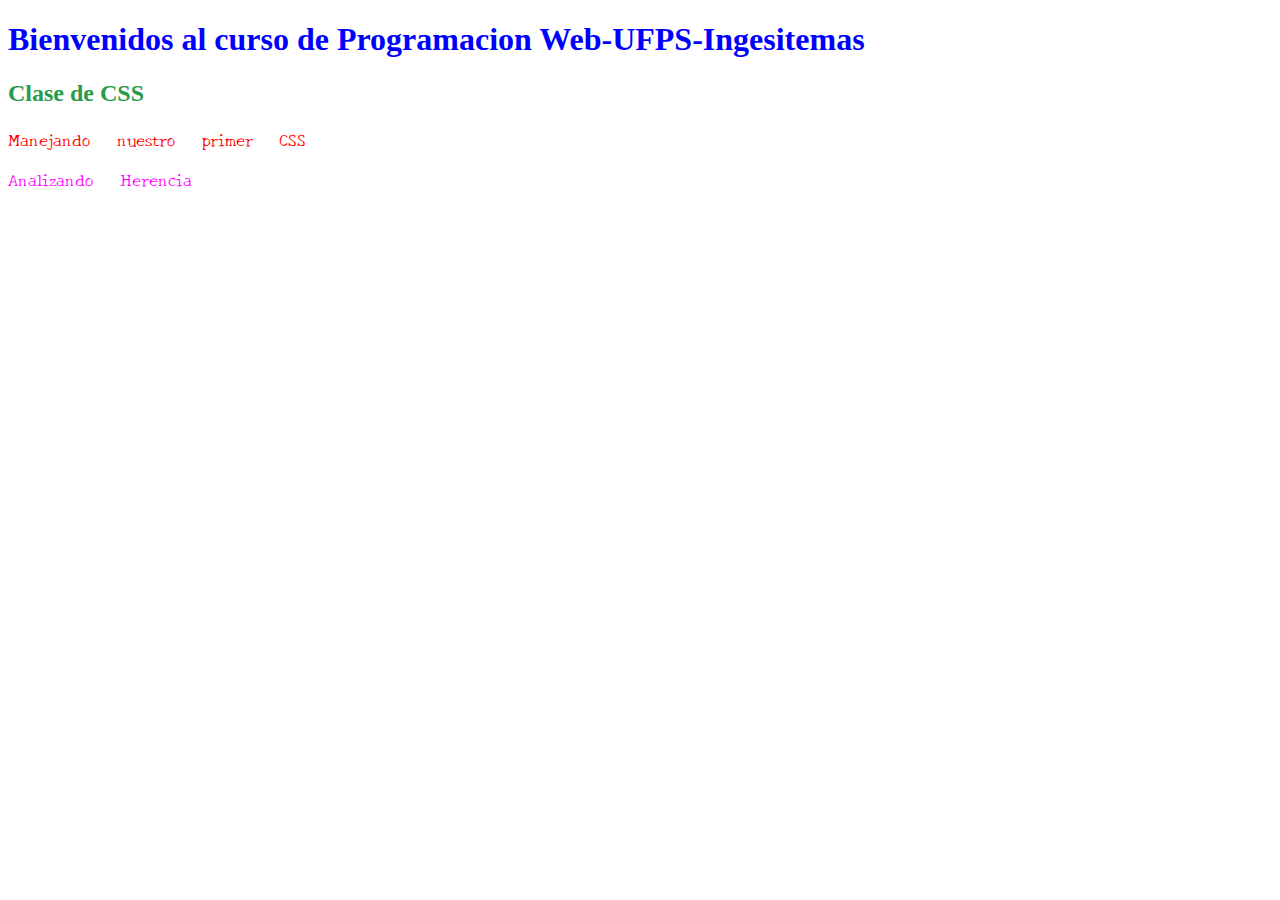
<file: index.html>
<!DOCTYPE html>
<html lang="en">
<head>
	<meta charset="UTF-8">
	<meta name="viewport" content="width=device-width, initial-scale=1.0">
	<title>Document</title>
	<link rel="stylesheet" href="css/micss.css">
	<link rel="preconnect" href="https://fonts.gstatic.com">
<link href="https://fonts.googleapis.com/css2?family=New+Tegomin&display=swap" rel="stylesheet">

	<style type="text/css">
		
		p{

			color:red;
			word-spacing: 20px;
			text-align: :center;
		    font-family: 'New Tegomin', serif;



		}



	</style>
</head>
<body>
	<h1  style="color:blue;text-shadow: gray: 6px 0;"> Bienvenidos al curso de Programacion Web-UFPS-Ingesitemas</h1>

	<h2> Clase de CSS</h2>

	<p>  
		Manejando nuestro primer CSS
	</p>

	<p style="color:magenta;">  Analizando Herencia </p>
</body>
</html>
</file>
<file: css/micss.css>
h2{

    color: #279B4A;


}
</file>
